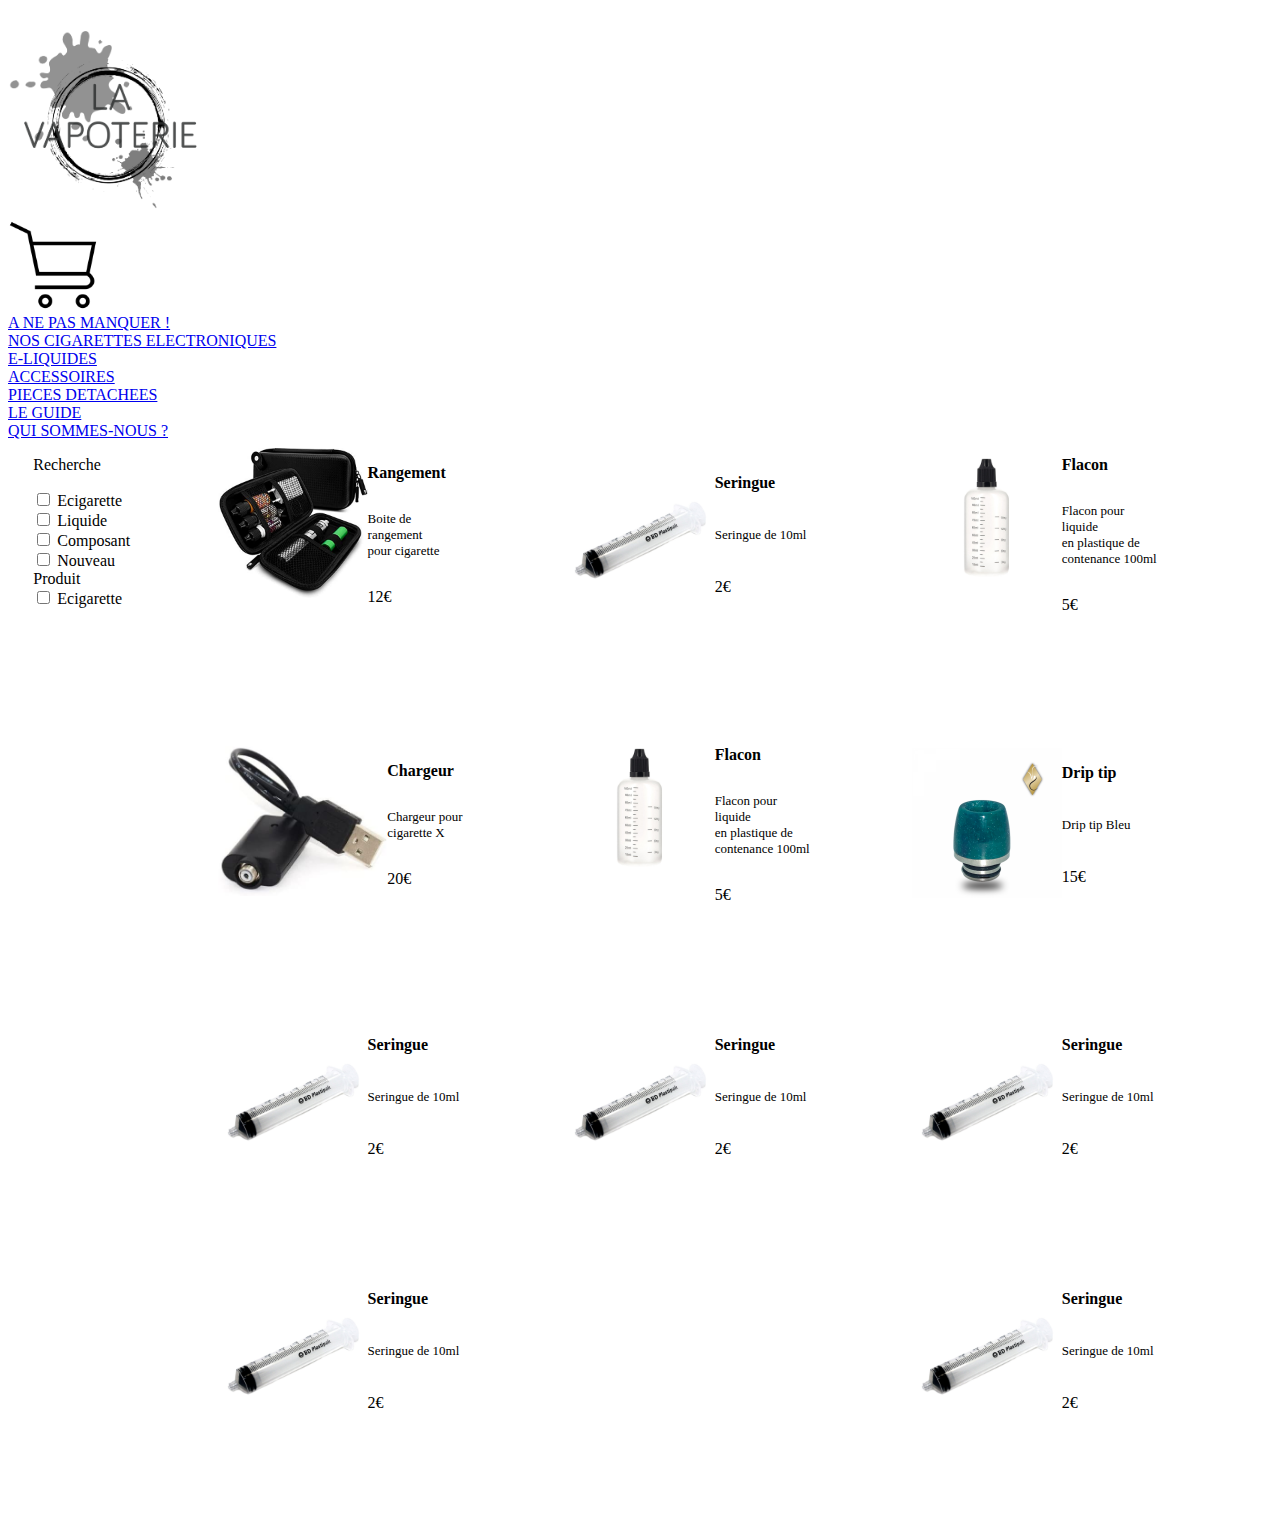
<file: Bryan/accessoire.html>
<!DOCTYPE html>
<html lang="fr">
<meta charset="utf-8" />

<head>
    <title></title>
    <link rel="stylesheet" type="text/css" href="pauline.css" />
</head>

<header class="header">

    <div class="truc">
        <div class="bidule">
            <p></p>
        </div>
        <a href="index.php">
            <div class="logo">
                <img src="image/Logo.png" class="logo" width="200" height="200">
            </div>
        </a>
        <div class="panier"><img src="image/panier.png" class="panier" width="90" height="90">
        </div>

    </div>


    <div class="menu">

        <a href="immanquables.html">
            <div>A NE PAS MANQUER !</div>
        </a>
        <a href="Cigarettes.html">
            <div>NOS CIGARETTES ELECTRONIQUES</div>
        </a>
        <a href="liquides.html">
            <div>E-LIQUIDES</div>
        </a>
        <a href="accessoire.html">
            <div>ACCESSOIRES</div>
        </a>
        <a href="pieces.html">
            <div>PIECES DETACHEES</div>
        </a>
        <a href="guide.html">
            <div>LE GUIDE</div>
        </a>
        <a href="contact.html">
            <div>QUI SOMMES-NOUS ?</div>
        </a>

    </div>

</header>

<body>

    <div class="banderole">

        <table>
            <tr></tr>
        </table>

    </div>
    <div class="corps">

        <div class="Recherche">

            <div>
                <p>Recherche</p>
                <div>
                    <input type="checkbox" name="cigarette" id="Ecigarette">
                    <label for="Ecigarette">Ecigarette</label>
                </div>
                <div>
                    <input type="checkbox" name="liquide" id="liquide">
                    <label for="liquide">Liquide</label>
                </div>
                <div>
                    <input type="checkbox" name="Composant" id="composant">
                    <label for="Composant">Composant</label>
                </div>
                <div>
                    <input type="checkbox" name="new" id="new">
                    <label for="new">Nouveau Produit</label>
                </div>
                <div>
                    <input type="checkbox" name="cigarette" id="Ecigarette">
                    <label for="Ecigarette">Ecigarette</label>
                </div>
            </div>
        </div>



        <div class="produit">

            <div class="item">
                <div class="image_produit"><img src="image/rangement.jpg">
                </div>
                <div class="tout">
                    <div class="nom_produit">
                        <p>Rangement </p>
                    </div>
                    <div class="descprition_produit">
                        <p>Boite de rangement <br> pour cigarette</p>
                    </div>
                    <div class="prix_produit">
                        <p>12€</p>
                    </div>
                </div>
            </div>

            <div class="item">
                <div class="image_produit"><img src="image/seringue.jpg">
                </div>
                <div class="tout">
                    <div class="nom_produit">
                        <p>Seringue </p>
                    </div>
                    <div class="descprition_produit">
                        <p>Seringue de 10ml </p>
                    </div>
                    <div class="prix_produit">
                        <p>2€</p>
                    </div>
                </div>
            </div>

            <div class="item">
                <div class="image_produit"><img src="image/flacon 100ml.jpg">
                </div>
                <div class="tout">
                    <div class="nom_produit">
                        <p>Flacon</p>
                    </div>
                    <div class="descprition_produit">
                        <p>Flacon pour liquide <br> en plastique de <br> contenance 100ml</p>
                    </div>
                    <div class="prix_produit">
                        <p>5€</p>
                    </div>

                </div>
            </div>


            <div class="item">
                <div class="image_produit"><img src="image/chargeur.jpg">
                </div>
                <div class="tout">
                    <div class="nom_produit">
                        <p>Chargeur</p>
                    </div>
                    <div class="descprition_produit">
                        <p>Chargeur pour cigarette X</p>
                    </div>
                    <div class="prix_produit">
                        <p>20€</p>
                    </div>
                </div>
            </div>

            <div class="item">
                <div class="image_produit"><img src="image/flacon 100ml.jpg">
                </div>
                <div class="tout">
                    <div class="nom_produit">
                        <p>Flacon</p>
                    </div>
                    <div class="descprition_produit">
                        <p>Flacon pour liquide <br> en plastique de <br> contenance 100ml</p>
                    </div>
                    <div class="prix_produit">
                        <p>5€</p>
                    </div>

                </div>
            </div>

            <div class="item">
                <div class="image_produit"><img src="image/drip tip bleu.jpg">
                </div>
                <div class="tout">
                    <div class="nom_produit">
                        <p>Drip tip</p>
                    </div>
                    <div class="descprition_produit">
                        <p>Drip tip Bleu</p>
                    </div>
                    <div class="prix_produit">
                        <p>15€</p>
                    </div>
                </div>
            </div>

            <div class="item">
                <div class="image_produit"><img src="image/seringue.jpg">
                </div>
                <div class="tout">
                    <div class="nom_produit">
                        <p>Seringue </p>
                    </div>
                    <div class="descprition_produit">
                        <p>Seringue de 10ml </p>
                    </div>
                    <div class="prix_produit">
                        <p>2€</p>
                    </div>
                </div>
            </div>

            <div class="item">
                <div class="image_produit"><img src="image/seringue.jpg">
                </div>
                <div class="tout">
                    <div class="nom_produit">
                        <p>Seringue </p>
                    </div>
                    <div class="descprition_produit">
                        <p>Seringue de 10ml </p>
                    </div>
                    <div class="prix_produit">
                        <p>2€</p>
                    </div>
                </div>
            </div>

            <div class="item">
                <div class="image_produit"><img src="image/seringue.jpg">
                </div>
                <div class="tout">
                    <div class="nom_produit">
                        <p>Seringue </p>
                    </div>
                    <div class="descprition_produit">
                        <p>Seringue de 10ml </p>
                    </div>
                    <div class="prix_produit">
                        <p>2€</p>
                    </div>
                </div>
            </div>

            <div class="item">
                <div class="image_produit"><img src="image/seringue.jpg">
                </div>
                <div class="tout">
                    <div class="nom_produit">
                        <p>Seringue </p>
                    </div>
                    <div class="descprition_produit">
                        <p>Seringue de 10ml </p>
                    </div>
                    <div class="prix_produit">
                        <p>2€</p>
                    </div>
                </div>
            </div>

            <div class="item">
                <div class="image_produit"><img src="image/seringue.jpg">
                </div>
                <div class="tout">
                    <div class="nom_produit">
                        <p>Seringue </p>
                    </div>
                    <div class="descprition_produit">
                        <p>Seringue de 10ml </p>
                    </div>
                    <div class="prix_produit">
                        <p>2€</p>
                    </div>
                </div>
            </div>


        </div>
        <div class="vide">

        </div>

    </div>

</body>

</html>
</file>
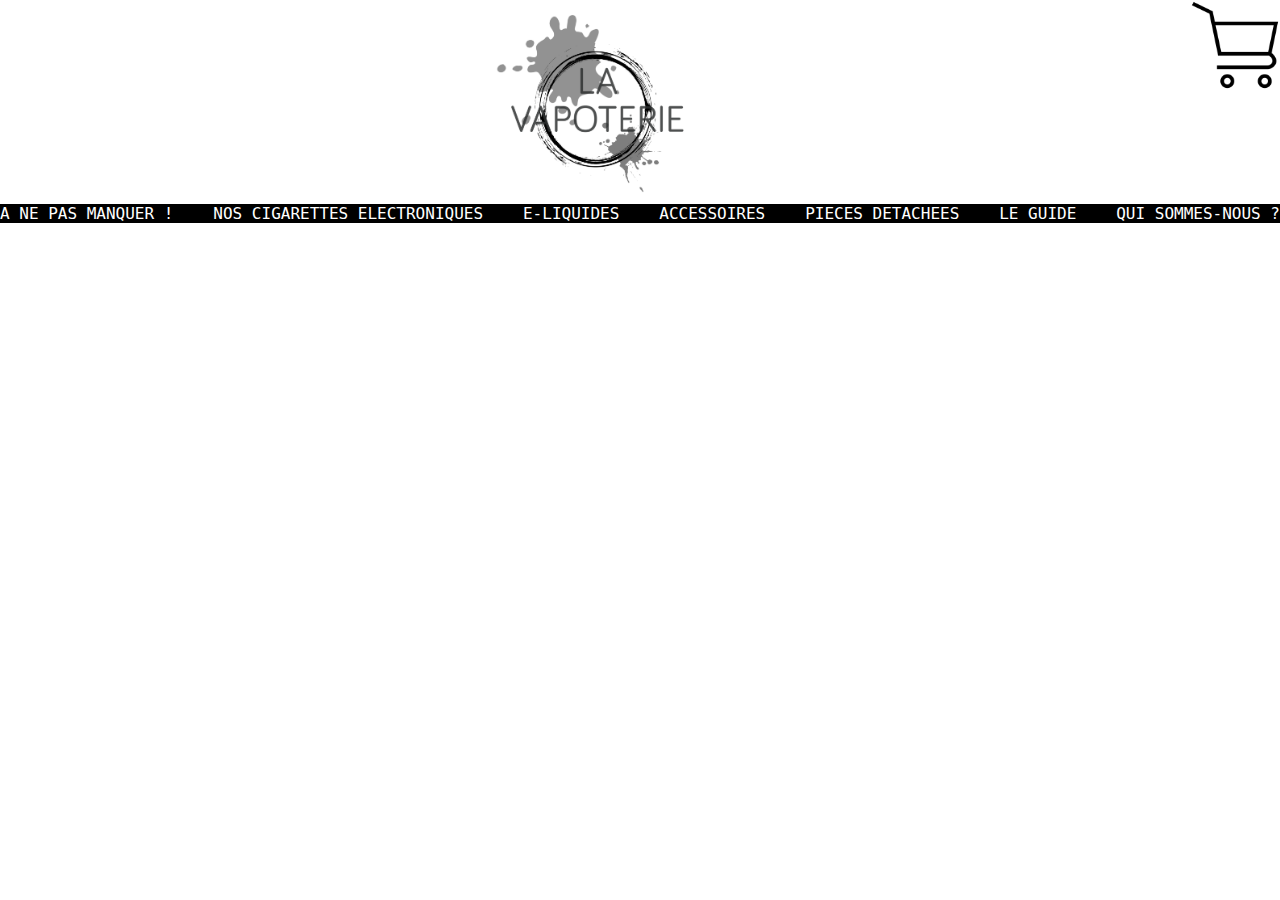
<file: Bryan/contact.html>
<!DOCTYPE html>
<html lang="fr">
<meta charset="utf-8" />

<head>
    <title></title>
    <link rel="stylesheet" type="text/css" href="site.css" />
</head>

<header class="header">

    <div class="truc">
        <div class="bidule">
            <p></p>
        </div>
        <a href="index.php">
            <div class="logo">
                <img src="/image/Logo.png" class="logo" width="200" height="200">
            </div>
        </a>
        <div class="panier"><img src="/image/panier.png" class="panier" width="90" height="90">
        </div>

    </div>


    <div class="menu">

        <a href="immanquables.html">
            <div>A NE PAS MANQUER !</div>
        </a>
        <a href="Cigarettes.html">
            <div>NOS CIGARETTES ELECTRONIQUES</div>
        </a>
        <a href="liquides.html">
            <div>E-LIQUIDES</div>
        </a>
        <a href="accessoire.html">
            <div>ACCESSOIRES</div>
        </a>
        <a href="pieces.html">
            <div>PIECES DETACHEES</div>
        </a>
        <a href="guide.html">
            <div>LE GUIDE</div>
        </a>
        <a href="contact.html">
            <div>QUI SOMMES-NOUS ?</div>
        </a>

    </div>

</header>

<body>

</body>

</html>
</file>
<file: Bryan/pauline.css>
.texte {
    font-family: Andale Mono, monospace;
    /*galigraphie du Texte */
}

.corps {
    display: flex;
    justify-content: space-between;
    margin-right: 2%;
    margin-left: 2%;
}

.produit {
    display: flex;
    flex-wrap: wrap;
    justify-content: space-between;
    width: 1200px;
    margin-right: 2%;
    margin-left: 2%;
}

.Recherche {
    display: flex;
    flex-direction: column;
}

.vide {
    display: flex;
    margin-right: 5%;
}

.item {
    display: flex;
    flex-wrap: nowrap;
    width: 250px;
    margin-bottom: 100px;
    align-self: center;
    margin-left: 50px;
}

.tout {
    display: flex;
    flex-direction: column;
    flex-wrap: NOwrap;
    justify-content: space-between;
}

.image_produit img {
    order: 1;
    max-width: 200px;
    height: 150px;
    overflow: auto;
}

.nom_produit p {
    display: flex;
    order: 2;
    font-weight: bold;
    flex-wrap: wrap;
}

.descprition_produit {
    display: flex;
    order: 3;
    flex-wrap: wrap;
    font-size: small;
}

.prix_produit {
    order: 4;
}

.bouton {
    display: flex;
    flex-wrap: wrap;
    order: 5;
    width: 100px;
    background-color: black;
}

.bouton button {
    background-color: black;
    color: white;
}
</file>
<file: Bryan/site.css>
*{
    font-family: Andale Mono, monospace;
    margin: 0; 
    padding: 0;
}


@media  all and (max-width:1920px){

    .head{
        margin: 0;
position: fixed;
width: 100%;
background-color: white;
    }

.banderole {
    margin-right: 2%;
    margin-left: 2%;
    margin-top: 2%;
    width: auto;
    height: 250px;
    border: 3px solid;
}

.corps {
    display: flex;
    flex-wrap: wrap;
    margin-right: 2%;
    margin-left: 2%;
}

.promo {
    display: flex;
    justify-content: center;
    flex-wrap: wrap;
    
    margin: 50px;
    
}
.millieu{
display: flex;
flex-direction: column;
flex-wrap: wrap;


}

.Recherche {
    display: flex;
    flex-direction: column;
}



.item {
    display: flex;
    flex-wrap: nowrap;
    width: 300px;
    
}

.bouton{
display: flex;
flex-wrap: wrap;
order: 6;
width: 100px;
background-color: black;
}
.bouton button{
    background-color: black;
    color: white;
}

.bouton img{
    width: 15%;
}

.tout {
    display: flex;
    flex-direction: column;
    flex-wrap:nowrap;
    justify-content: space-between;
}

.image_produit img{
    order: 1;
 max-width: 400px;
 height: 150px;
    overflow:auto;
}

.nom_produit{
    display: flex;
    order: 2;
    flex-wrap: wrap;
    font-weight: bold;
}



.descprition_produit {
    display: flex;
    order: 3;
    flex-wrap: wrap;
    font-size: small;
    
}


.prix_produit {
    order: 4;
}

.top{
    margin-top: 20px;
    display: flex;
    margin-bottom: 20px;
    justify-content: center;
    width: auto;
   
}



.item_promo{
    display: flex;
    flex-wrap: nowrap;
    justify-content: center;
    
    width: 400px;
    
    
}
.item_promo a{
    text-decoration: none;
    color: black;
}

.toutpromo1{
display: flex;

justify-content: center;

}

.toutpromo2{
    display: flex;
    margin-top: 20px;
    justify-content: center;
    

    }

.categorie{
    display: flex;
    flex-wrap: wrap;
    justify-content: center;
    margin-top: 20px;
    margin-bottom: 20px;

}


.categ_ a{
    color: inherit;
    text-decoration: none;
    
}

.categ_ h3{
text-align: center;

}
.categorie img{

    width: 300px;
    height: 300px;
    margin: 20px;
}


.quantite{
    display: flex;
order: 5;
width: 50px;
}
.quantite input{
width: 100%;
}

.titre{
    margin-top: 10px;
 text-align: center;   
    
    
}
.contact_main{
display: flex;
margin-top: 5%;
}

.contact_droite{
display: flex;
width: 20%;
}

.contact_millieu{
display: flex;

}

.contact_gauche{
display: flex;
width: 20%;
}

.contact_message textarea{
    resize: none;
}

.panier_millieu{
display: flex;
justify-content: center;
margin-top: 5%;
}




}

@media  all and (max-width: 1366px) {
    .head{
        margin: 0;
position: fixed;
width: 100%;
background-color: white;
    }
    .panier {
        vertical-align: bottom;
        align-self: flex-start;
        flex-wrap: wrap;
    }
    
    .truc {
        display: flex;
        justify-content: space-between;
        
        width: auto;
    }
    
    .logo {
        align-self: center;
    }
    
    .menu {
        display: flex;
        justify-content: space-between;
        
        text-decoration: none;
        background-color: black;
        
    }
    .menu a{
        text-decoration: none;
        color: white;
        background-color: black;
        
    }
    
    .banderole  {
        margin-right: 2%;
        margin-left: 2%;
        margin-top: 5%;
        width: auto;
        height: 250px;
        color: black;
    }
    
    .corps {
        display: flex;
        justify-content: space-between;
        margin-right: 2%;
        margin-left: 2%;
    }
    
    .promo {
        display: flex;
        justify-content: center;
        flex-wrap: wrap;
        width: 100%;
        
    }
    .millieu{
    display: flex;
    flex-direction: column;
    flex-wrap: wrap;
    margin-top: 5%;
    width: 80%;
    }
    
    .Recherche {
        display: flex;
        flex-direction: column;
    }
    
    .commentaire {
        display: flex;
        margin-right: 2%;
        margin-top: 5%;
        border: solid;
        width: 15%;
    }
    
    .item {
        display: flex;
        flex-wrap: nowrap;
    }
    
    .bouton{
    display: flex;
    flex-wrap: wrap;
    order: 6;
    width: 100px;
    }
    
    
    
    .tout {
        display: flex;
        flex-direction: column;
        flex-wrap:nowrap;
        
    }
    
    .image_produit img{
        order: 1;
     width: 80px;
     height: 150px;
        overflow:auto;
    }
    
    .nom_produit{
        display: flex;
        order: 2;
        flex-wrap: wrap;
    }
    
    
    
    .descprition_produit {
        display: flex;
        order: 3;
        flex-wrap: wrap;
        font-size: small;
        
    }
    
    
    .prix_produit {
        order: 4;
    }
    
    .top{
        margin-top: 5%;
        
        
    }
    
    .item_promo{
        display: flex;
        flex-wrap: nowrap;
        justify-content: center;
        
        width: 300px;
        height: 200px;
        
    }
    .item_promo a{
        text-decoration: none;
        color: black;
    }
    
    .toutpromo1{
    display: flex;
    width: 80%;
    justify-content: center;
    
    }
    
    .toutpromo2{
        display: flex;
        width: 80%;
        justify-content: center;
        margin-top: 40px;
    
        }
    
    .categorie{
        display: flex;
        justify-content: center;
        flex-wrap: wrap;
        
        
    }
    
    .categ_ a{
        color: inherit;
        text-decoration: none;
        justify-content: center;
    }
    
    .categorie img{
    
    width: 100px;
    height: 100px;
    
    }
    
    
    .quantite{
        display: flex;
    order: 5;
    width: 50px;
    }
    .quantite input{
    width: 100%;
    }
    
    
    
    .contact_main{
    display: flex;
    margin-top: 5%;
    }
    
    .contact_droite{
    display: flex;
    width: 20%;
    }
    
    .contact_millieu{
    display: flex;
    
    }
    
    .contact_gauche{
    display: flex;
    width: 20%;
    }
    
    .contact_message textarea{
        resize: none;
    }
    
    .panier_millieu{
    display: flex;
    justify-content: center;
    margin-top: 5%;
    }
    
    
}
</file>
